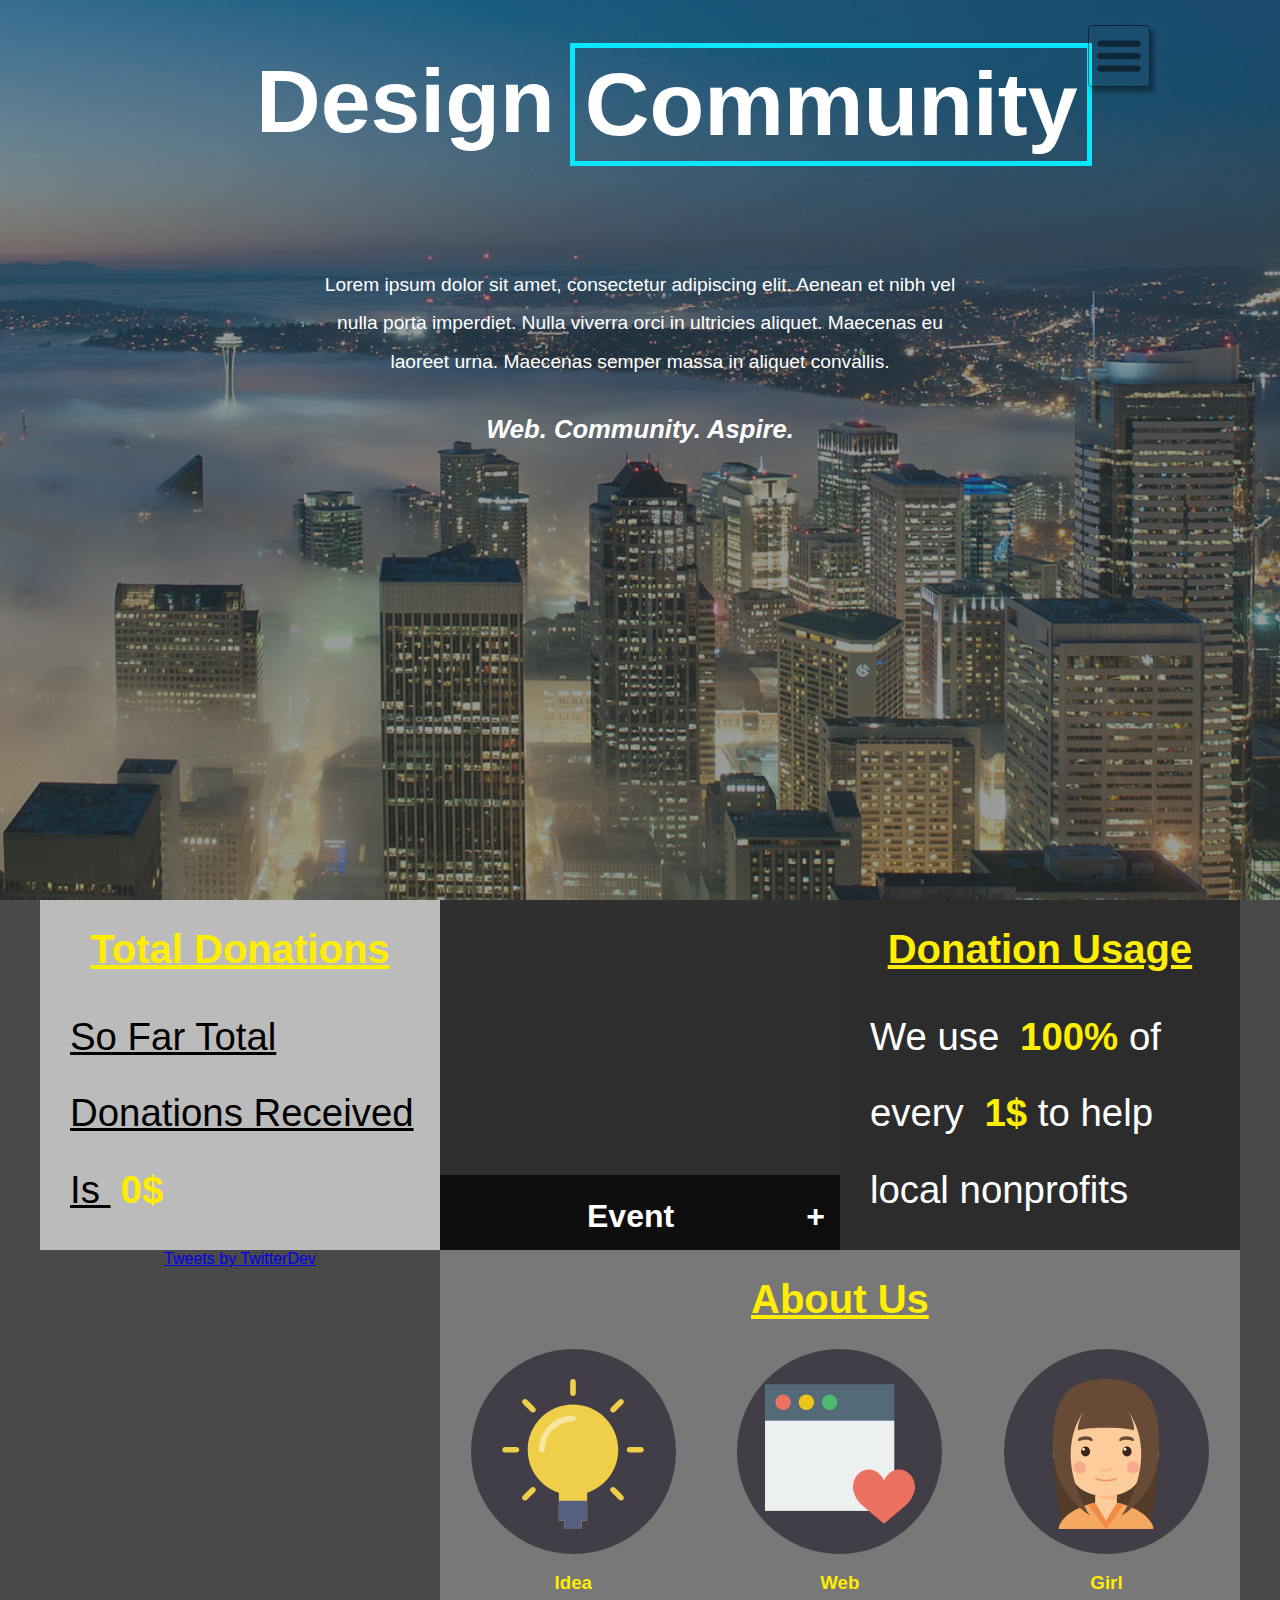
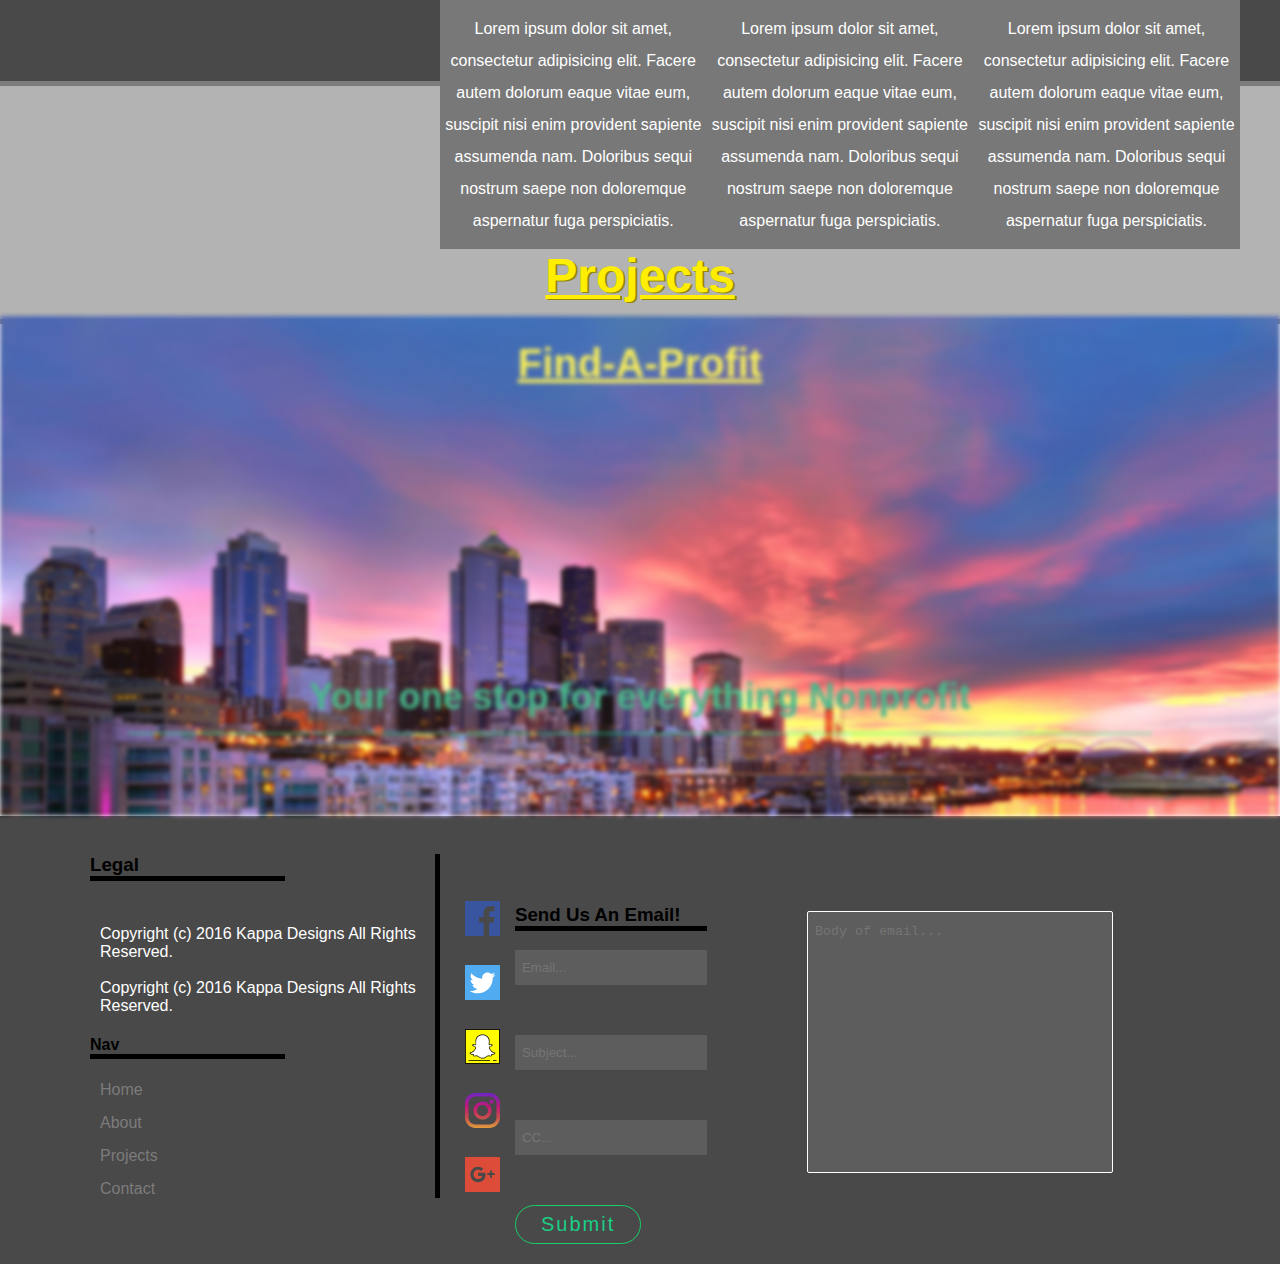
<file: index.html>
<!DOCTYPE html>
<html>
  <head>
    <meta charset="utf-8">
    <title>Kappa Designs</title>
    <link rel="stylesheet" href="Assets/Styles/CSS/main.css" media="screen" title="no title" charset="utf-8">
    <meta name="description" content="155 characters of message matching text with a call to action goes here"/>
    <meta property="og:title" content="Kappa Design's Home"/>
    <meta property="og:type" content="Website"/>
    <meta property=”og:image” content="http://www.cnn.com"/>
    <meta property=”og:url” content=”http://www.pgscommunity.com”/>
    <meta property=”og:description” content="meme"/>
    <meta name="viewport" content="width=device-width, initial-scale=1">
  </head>
  <body>

  <!-- TODO:  -->
  <!-- Center Changing Title -->
  <!-- fix icon size -->

    <!-- Header -->
    <section class="header" id="home">
      <li class="menu"><span class="menu-icon"><img src="Assets/Images/menu.svg" alt="Hamburger menu" /></span></li>
      <div class="jumbotron">
        <div class="opacity-overlay">
          <div class="title-container">
            <h1 class="title"><span class="title-text">Design</span><span class="updating-title">Community</span></h1>
          </div>
          <p class="kicker">Lorem ipsum dolor sit amet, consectetur adipiscing elit. Aenean et nibh vel nulla porta imperdiet. Nulla viverra orci in ultricies aliquet. Maecenas eu laoreet urna. Maecenas semper massa in aliquet convallis.</p>
          <h4 class="mission">Web. Community. Aspire.</h4>
        </div>
      </div>
    </section>

    <!-- About -->
    <section class="about" id="about">
      <div class="grid-container">
        <div class="row">
          <div id="total-donated" class="col-2">
            <h1>Total Donations</h1>
            <p class="donation-text">
              So Far Total Donations Received Is <span class="total-donated">0$</span>
            </p>
          </div>
          <div id="events" class="col-2">
            <!-- <h1>Events</h1> -->
            <div class="event-container">
              <div class="event-cover">
                <h1>Event<span class="expand">+</span></h1>
                <p>DANk</p>
              </div>
            </div>
          </div>
          <div id="donation-percentage" class="col-2">
            <h1>Donation Usage</h1>
            <p class="percentage-text">We use <span class="total-percent">100%</span> of every <span class="one-dollar">1$</span> to help local nonprofits</p>
          </div>
        </div>
        <div class="row">
          <div id="twitter-timeline" class="col-2">
            <p>
              <a class="twitter-timeline" data-height="610" data-link-color="#19CF86" href="https://twitter.com/TwitterDev">Tweets by TwitterDev</a> <script async src="//platform.twitter.com/widgets.js" charset="utf-8"></script>
            </p>
          </div>
          <div id="how-container" class="col-4">
            <h1 class="title">About Us</h1>
            <div id="how" class="col-2">
              <div class="logo-container">
                <img src="Assets/Images/idea.svg" alt="" class="logo">
                <div id="btn-1" class="more-container how">
                  <h1 class="more">More >>></h1>
                </div>
              </div>
              <div class="about-container">
                <h3>Idea</h3>
                <p class="about-text">Lorem ipsum dolor sit amet, consectetur adipisicing elit. Facere autem dolorum eaque vitae eum, suscipit nisi enim provident sapiente assumenda nam. Doloribus sequi nostrum saepe non doloremque aspernatur fuga perspiciatis.</p>
              </div>
            </div>
            <div id="how" class="col-2">
              <div class="logo-container">
                <img src="Assets/Images/browser.svg" alt="" class="logo">
                <div id="btn-2" class="more-container how">
                  <h1 class="more">More >>></h1>
                </div>
              </div>
              <div class="about-container">
                <h3>Web</h3>
                <p class="about-text">Lorem ipsum dolor sit amet, consectetur adipisicing elit. Facere autem dolorum eaque vitae eum, suscipit nisi enim provident sapiente assumenda nam. Doloribus sequi nostrum saepe non doloremque aspernatur fuga perspiciatis.</p>
              </div>
            </div>
            <div id="how" class="col-2">
              <div class="logo-container">
                <img src="Assets/Images/girl.svg" alt="" class="logo">
                <div id="btn-3" class="more-container how">
                  <h1 class="more">More >>></h1>
                </div>
              </div>
              <div class="about-container">
                <h3>Girl</h3>
                <p class="about-text">Lorem ipsum dolor sit amet, consectetur adipisicing elit. Facere autem dolorum eaque vitae eum, suscipit nisi enim provident sapiente assumenda nam. Doloribus sequi nostrum saepe non doloremque aspernatur fuga perspiciatis.</p>
              </div>
            </div>
          </div>
        </div>
      </div>
    </section>

    <!-- Projects -->
    <section class="projects" id="projects">
      <h1 class="project-title">Projects</h1>
      <div class="projects-carousel">
        <div class="slide" id="slide-1">
          <h1 class="slide-title">Find-A-Profit</h1>
          <p class="project-desc"><a href="">Your one stop for everything Nonprofit</a></p>
        </div>
        <div class="slide" id="slide-2">
          <h1 class="slide-title">myHub</h1>
          <p class="project-desc"><a href="">Control your website!</a></p>
        </div>
        <div class="slide" id="slide-3">
          <h1 class="slide-title">First Site</h1>
          <p class="project-desc"><a href="">Coming Soon!</a></p>
        </div>
      </div>
      <!-- <div class="carousel-controls">
        <div onclick="app.getSlider().prevSlide(); app.resetCarousel();" class="prev-container">
          <a class="prev"><</a>
        </div>
        <div onclick="app.getSlider().nextSlide(); app.resetCarousel();" class="next-container">
          <a class="next">></a>
        </div> -->
      </div>
    </section>

    <!-- Contact -->
    <section class="contact" id="contact">
      <div class="grid-container">
        <div class="row">
          <div class="col-2">
            <!-- Facebook -->
            <!-- Snapchat -->
            <!-- Twitter -->
            <!-- Insta -->
            <!-- Google -->
            <!-- Form Email -->
            <div class="contact-info">
              <h3 class="contact-title">Legal</h1>
              <span class="copyright">Copyright (c) 2016 Kappa Designs All Rights Reserved.</span>
              <br>
              <span class="legal">Copyright (c) 2016 Kappa Designs All Rights Reserved.</span>
              <h4 class="nav-title">Nav</h4>
              <ul class="nav">
                <li class="option" id="option-1"><a href="#home">Home</a></li>
                <li class="option" id="option-2"><a href="#about">About</a></li>
                <li class="option" id="option-3"><a href="#projects">Projects</a></li>
                <li class="option" id="option-4"><a href="#contact">Contact</a></li>
              </ul>
            </div>
          </div>
          <div class="col-4">
            <div class="media-container">
              <div class="media-fluid">
                <ul class="media-list">
                  <li class="media"><a href="https://www.facebook.com/"><img src="Assets/Images/facebook.svg" alt="" class="media-icon"></a></li>
                  <li class="media"><a href="http://www.twitter.com"><img src="Assets/Images/twitter.svg" alt="" class="media-icon"></a></li>
                  <li class="media"><a href="http://www.snapchat.com"><img src="Assets/Images/snapchat.svg" alt="" class="media-icon"></a></li>
                  <li class="media"><a href="http://www.instagram.com"><img src="Assets/Images/instagram.svg" alt="" class="media-icon"></a></li>
                  <li class="media"><a href="http://www.plus.google.com"><img src="Assets/Images/google-plus.svg" alt="" class="media-icon"></a></li>
                </ul>
              </div>
              <form action="javascript:sendMail()" method="post" enctype="text/plain" class="email">
                <div class="email-container">
                  <div class="email-header">
                    <h3>Send Us An Email!</h3>
                    <input type="text" name="name" placeholder="Email..." class="from">
                    <input type="text" name="subject" placeholder="Subject..." class="subject">
                    <input type="text" name="mailcc" placeholder="CC..." class="cc">
                  </div>
                  <div class="email-body">
                    <textarea placeholder="Body of email..." name="mailbody" id="emailbod" class="body"></textarea>
                  </div>
                </div>
                <button type="submit" name="button">Submit</button>
              </form>
            </div>
          </div>
        </div>
      </div>
    </section>

    <!-- Menu Module -->
    <div class="menu-overlay">
      <div class="menu-container animation-target-scale-down">
        <span class="menu-close">X</span>
        <ul class="menu">
          <li class="menu-item" id="menu-1"><a href="#home">Home</a></li>
          <li class="menu-item" id="menu-2"><a href="#about">About</a></li>
          <li class="menu-item" id="menu-3"><a href="#projects">Projects</a></li>
          <li class="menu-item" id="menu-4"><a href="#contact">Contact</a></li>
        </ul>
      </div>
    </div>

    <div class="modal-overlay">
      <div class="modal-container">
        <div class="modal-header">
          <h1 class="modal-title">Title</h1>
        </div>
        <div class="modal-body">
          <p class="modal-desc">desc</p>
        </div>
        <div class="modal-footer">
          <button class="modal-close">Close</button>
        </div>
      </div>
    </div>

    <script src="Assets/Scripts/JS/jquery.js" charset="utf-8"></script>
    <script src="Assets/Scripts/JS/main.js" charset="utf-8"></script>
    <script>!function(d,s,id){var js,fjs=d.getElementsByTagName(s)[0],p=/^http:/.test(d.location)?'http':'https';if(!d.getElementById(id)){js=d.createElement(s);js.id=id;js.src=p+"://platform.twitter.com/widgets.js";fjs.parentNode.insertBefore(js,fjs);}}(document,"script","twitter-wjs");</script>
  </body>
</html>
</file>
<file: Assets/Styles/CSS/main.css>
html, body {
  margin: 0;
  padding: 0;
  font-family: 'PT Sans', sans-serif;
  background-color: #494949; }

.animation-target-scale-up {
  -webkit-animation: animation-scale-up 1000ms linear both;
  animation: animation-scale-up 1000ms linear both; }

/* Generated with Bounce.js. Edit at http://goo.gl/UyKLXj */
@-webkit-keyframes animation-scale-up {
  0% {
    -webkit-transform: matrix3d(0.5, 0, 0, 0, 0, 0.5, 0, 0, 0, 0, 1, 0, 0, 0, 0, 1);
    transform: matrix3d(0.5, 0, 0, 0, 0, 0.5, 0, 0, 0, 0, 1, 0, 0, 0, 0, 1); }
  4.3% {
    -webkit-transform: matrix3d(0.86, 0, 0, 0, 0, 0.86, 0, 0, 0, 0, 1, 0, 0, 0, 0, 1);
    transform: matrix3d(0.86, 0, 0, 0, 0, 0.86, 0, 0, 0, 0, 1, 0, 0, 0, 0, 1); }
  8.61% {
    -webkit-transform: matrix3d(1.115, 0, 0, 0, 0, 1.115, 0, 0, 0, 0, 1, 0, 0, 0, 0, 1);
    transform: matrix3d(1.115, 0, 0, 0, 0, 1.115, 0, 0, 0, 0, 1, 0, 0, 0, 0, 1); }
  12.91% {
    -webkit-transform: matrix3d(1.237, 0, 0, 0, 0, 1.237, 0, 0, 0, 0, 1, 0, 0, 0, 0, 1);
    transform: matrix3d(1.237, 0, 0, 0, 0, 1.237, 0, 0, 0, 0, 1, 0, 0, 0, 0, 1); }
  17.22% {
    -webkit-transform: matrix3d(1.265, 0, 0, 0, 0, 1.265, 0, 0, 0, 0, 1, 0, 0, 0, 0, 1);
    transform: matrix3d(1.265, 0, 0, 0, 0, 1.265, 0, 0, 0, 0, 1, 0, 0, 0, 0, 1); }
  28.33% {
    -webkit-transform: matrix3d(1.214, 0, 0, 0, 0, 1.214, 0, 0, 0, 0, 1, 0, 0, 0, 0, 1);
    transform: matrix3d(1.214, 0, 0, 0, 0, 1.214, 0, 0, 0, 0, 1, 0, 0, 0, 0, 1); }
  39.44% {
    -webkit-transform: matrix3d(1.196, 0, 0, 0, 0, 1.196, 0, 0, 0, 0, 1, 0, 0, 0, 0, 1);
    transform: matrix3d(1.196, 0, 0, 0, 0, 1.196, 0, 0, 0, 0, 1, 0, 0, 0, 0, 1); }
  61.66% {
    -webkit-transform: matrix3d(1.2, 0, 0, 0, 0, 1.2, 0, 0, 0, 0, 1, 0, 0, 0, 0, 1);
    transform: matrix3d(1.2, 0, 0, 0, 0, 1.2, 0, 0, 0, 0, 1, 0, 0, 0, 0, 1); }
  83.98% {
    -webkit-transform: matrix3d(1.2, 0, 0, 0, 0, 1.2, 0, 0, 0, 0, 1, 0, 0, 0, 0, 1);
    transform: matrix3d(1.2, 0, 0, 0, 0, 1.2, 0, 0, 0, 0, 1, 0, 0, 0, 0, 1); }
  100% {
    -webkit-transform: matrix3d(1.2, 0, 0, 0, 0, 1.2, 0, 0, 0, 0, 1, 0, 0, 0, 0, 1);
    transform: matrix3d(1.2, 0, 0, 0, 0, 1.2, 0, 0, 0, 0, 1, 0, 0, 0, 0, 1); } }
@keyframes animation-scale-up {
  0% {
    -webkit-transform: matrix3d(0.5, 0, 0, 0, 0, 0.5, 0, 0, 0, 0, 1, 0, 0, 0, 0, 1);
    transform: matrix3d(0.5, 0, 0, 0, 0, 0.5, 0, 0, 0, 0, 1, 0, 0, 0, 0, 1); }
  4.3% {
    -webkit-transform: matrix3d(0.86, 0, 0, 0, 0, 0.86, 0, 0, 0, 0, 1, 0, 0, 0, 0, 1);
    transform: matrix3d(0.86, 0, 0, 0, 0, 0.86, 0, 0, 0, 0, 1, 0, 0, 0, 0, 1); }
  8.61% {
    -webkit-transform: matrix3d(1.115, 0, 0, 0, 0, 1.115, 0, 0, 0, 0, 1, 0, 0, 0, 0, 1);
    transform: matrix3d(1.115, 0, 0, 0, 0, 1.115, 0, 0, 0, 0, 1, 0, 0, 0, 0, 1); }
  12.91% {
    -webkit-transform: matrix3d(1.237, 0, 0, 0, 0, 1.237, 0, 0, 0, 0, 1, 0, 0, 0, 0, 1);
    transform: matrix3d(1.237, 0, 0, 0, 0, 1.237, 0, 0, 0, 0, 1, 0, 0, 0, 0, 1); }
  17.22% {
    -webkit-transform: matrix3d(1.265, 0, 0, 0, 0, 1.265, 0, 0, 0, 0, 1, 0, 0, 0, 0, 1);
    transform: matrix3d(1.265, 0, 0, 0, 0, 1.265, 0, 0, 0, 0, 1, 0, 0, 0, 0, 1); }
  28.33% {
    -webkit-transform: matrix3d(1.214, 0, 0, 0, 0, 1.214, 0, 0, 0, 0, 1, 0, 0, 0, 0, 1);
    transform: matrix3d(1.214, 0, 0, 0, 0, 1.214, 0, 0, 0, 0, 1, 0, 0, 0, 0, 1); }
  39.44% {
    -webkit-transform: matrix3d(1.196, 0, 0, 0, 0, 1.196, 0, 0, 0, 0, 1, 0, 0, 0, 0, 1);
    transform: matrix3d(1.196, 0, 0, 0, 0, 1.196, 0, 0, 0, 0, 1, 0, 0, 0, 0, 1); }
  61.66% {
    -webkit-transform: matrix3d(1.2, 0, 0, 0, 0, 1.2, 0, 0, 0, 0, 1, 0, 0, 0, 0, 1);
    transform: matrix3d(1.2, 0, 0, 0, 0, 1.2, 0, 0, 0, 0, 1, 0, 0, 0, 0, 1); }
  83.98% {
    -webkit-transform: matrix3d(1.2, 0, 0, 0, 0, 1.2, 0, 0, 0, 0, 1, 0, 0, 0, 0, 1);
    transform: matrix3d(1.2, 0, 0, 0, 0, 1.2, 0, 0, 0, 0, 1, 0, 0, 0, 0, 1); }
  100% {
    -webkit-transform: matrix3d(1.2, 0, 0, 0, 0, 1.2, 0, 0, 0, 0, 1, 0, 0, 0, 0, 1);
    transform: matrix3d(1.2, 0, 0, 0, 0, 1.2, 0, 0, 0, 0, 1, 0, 0, 0, 0, 1); } }
.animation-target-scale-down {
  -webkit-animation: animation-scale-down 1000ms linear both;
  animation: animation-scale-down 1000ms linear both; }

/* Generated with Bounce.js. Edit at http://goo.gl/FWGSeV */
@-webkit-keyframes animation-scale-down {
  0% {
    -webkit-transform: matrix3d(1.2, 0, 0, 0, 0, 1.2, 0, 0, 0, 0, 1, 0, 0, 0, 0, 1);
    transform: matrix3d(1.2, 0, 0, 0, 0, 1.2, 0, 0, 0, 0, 1, 0, 0, 0, 0, 1); }
  4.3% {
    -webkit-transform: matrix3d(0.84, 0, 0, 0, 0, 0.84, 0, 0, 0, 0, 1, 0, 0, 0, 0, 1);
    transform: matrix3d(0.84, 0, 0, 0, 0, 0.84, 0, 0, 0, 0, 1, 0, 0, 0, 0, 1); }
  8.61% {
    -webkit-transform: matrix3d(0.585, 0, 0, 0, 0, 0.585, 0, 0, 0, 0, 1, 0, 0, 0, 0, 1);
    transform: matrix3d(0.585, 0, 0, 0, 0, 0.585, 0, 0, 0, 0, 1, 0, 0, 0, 0, 1); }
  12.91% {
    -webkit-transform: matrix3d(0.463, 0, 0, 0, 0, 0.463, 0, 0, 0, 0, 1, 0, 0, 0, 0, 1);
    transform: matrix3d(0.463, 0, 0, 0, 0, 0.463, 0, 0, 0, 0, 1, 0, 0, 0, 0, 1); }
  17.22% {
    -webkit-transform: matrix3d(0.435, 0, 0, 0, 0, 0.435, 0, 0, 0, 0, 1, 0, 0, 0, 0, 1);
    transform: matrix3d(0.435, 0, 0, 0, 0, 0.435, 0, 0, 0, 0, 1, 0, 0, 0, 0, 1); }
  28.33% {
    -webkit-transform: matrix3d(0.486, 0, 0, 0, 0, 0.486, 0, 0, 0, 0, 1, 0, 0, 0, 0, 1);
    transform: matrix3d(0.486, 0, 0, 0, 0, 0.486, 0, 0, 0, 0, 1, 0, 0, 0, 0, 1); }
  39.44% {
    -webkit-transform: matrix3d(0.504, 0, 0, 0, 0, 0.504, 0, 0, 0, 0, 1, 0, 0, 0, 0, 1);
    transform: matrix3d(0.504, 0, 0, 0, 0, 0.504, 0, 0, 0, 0, 1, 0, 0, 0, 0, 1); }
  61.66% {
    -webkit-transform: matrix3d(0.5, 0, 0, 0, 0, 0.5, 0, 0, 0, 0, 1, 0, 0, 0, 0, 1);
    transform: matrix3d(0.5, 0, 0, 0, 0, 0.5, 0, 0, 0, 0, 1, 0, 0, 0, 0, 1); }
  83.98% {
    -webkit-transform: matrix3d(0.5, 0, 0, 0, 0, 0.5, 0, 0, 0, 0, 1, 0, 0, 0, 0, 1);
    transform: matrix3d(0.5, 0, 0, 0, 0, 0.5, 0, 0, 0, 0, 1, 0, 0, 0, 0, 1); }
  100% {
    -webkit-transform: matrix3d(0.5, 0, 0, 0, 0, 0.5, 0, 0, 0, 0, 1, 0, 0, 0, 0, 1);
    transform: matrix3d(0.5, 0, 0, 0, 0, 0.5, 0, 0, 0, 0, 1, 0, 0, 0, 0, 1); } }
@keyframes animation-scale-down {
  0% {
    -webkit-transform: matrix3d(1.2, 0, 0, 0, 0, 1.2, 0, 0, 0, 0, 1, 0, 0, 0, 0, 1);
    transform: matrix3d(1.2, 0, 0, 0, 0, 1.2, 0, 0, 0, 0, 1, 0, 0, 0, 0, 1); }
  4.3% {
    -webkit-transform: matrix3d(0.84, 0, 0, 0, 0, 0.84, 0, 0, 0, 0, 1, 0, 0, 0, 0, 1);
    transform: matrix3d(0.84, 0, 0, 0, 0, 0.84, 0, 0, 0, 0, 1, 0, 0, 0, 0, 1); }
  8.61% {
    -webkit-transform: matrix3d(0.585, 0, 0, 0, 0, 0.585, 0, 0, 0, 0, 1, 0, 0, 0, 0, 1);
    transform: matrix3d(0.585, 0, 0, 0, 0, 0.585, 0, 0, 0, 0, 1, 0, 0, 0, 0, 1); }
  12.91% {
    -webkit-transform: matrix3d(0.463, 0, 0, 0, 0, 0.463, 0, 0, 0, 0, 1, 0, 0, 0, 0, 1);
    transform: matrix3d(0.463, 0, 0, 0, 0, 0.463, 0, 0, 0, 0, 1, 0, 0, 0, 0, 1); }
  17.22% {
    -webkit-transform: matrix3d(0.435, 0, 0, 0, 0, 0.435, 0, 0, 0, 0, 1, 0, 0, 0, 0, 1);
    transform: matrix3d(0.435, 0, 0, 0, 0, 0.435, 0, 0, 0, 0, 1, 0, 0, 0, 0, 1); }
  28.33% {
    -webkit-transform: matrix3d(0.486, 0, 0, 0, 0, 0.486, 0, 0, 0, 0, 1, 0, 0, 0, 0, 1);
    transform: matrix3d(0.486, 0, 0, 0, 0, 0.486, 0, 0, 0, 0, 1, 0, 0, 0, 0, 1); }
  39.44% {
    -webkit-transform: matrix3d(0.504, 0, 0, 0, 0, 0.504, 0, 0, 0, 0, 1, 0, 0, 0, 0, 1);
    transform: matrix3d(0.504, 0, 0, 0, 0, 0.504, 0, 0, 0, 0, 1, 0, 0, 0, 0, 1); }
  61.66% {
    -webkit-transform: matrix3d(0.5, 0, 0, 0, 0, 0.5, 0, 0, 0, 0, 1, 0, 0, 0, 0, 1);
    transform: matrix3d(0.5, 0, 0, 0, 0, 0.5, 0, 0, 0, 0, 1, 0, 0, 0, 0, 1); }
  83.98% {
    -webkit-transform: matrix3d(0.5, 0, 0, 0, 0, 0.5, 0, 0, 0, 0, 1, 0, 0, 0, 0, 1);
    transform: matrix3d(0.5, 0, 0, 0, 0, 0.5, 0, 0, 0, 0, 1, 0, 0, 0, 0, 1); }
  100% {
    -webkit-transform: matrix3d(0.5, 0, 0, 0, 0, 0.5, 0, 0, 0, 0, 1, 0, 0, 0, 0, 1);
    transform: matrix3d(0.5, 0, 0, 0, 0, 0.5, 0, 0, 0, 0, 1, 0, 0, 0, 0, 1); } }
.header {
  width: 100%; }
  .header .menu {
    list-style: none;
    width: 50%; }
    .header .menu .menu-icon {
      opacity: 0.5;
      left: 85%;
      position: fixed;
      z-index: 420666;
      padding: 5px;
      border: 1px solid black;
      width: 50px;
      height: 50px;
      -webkit-box-shadow: 4px 5px 5px 0px rgba(0, 0, 0, 0.75);
      -moz-box-shadow: 4px 5px 5px 0px rgba(0, 0, 0, 0.75);
      box-shadow: 4px 5px 5px 0px rgba(0, 0, 0, 0.75);
      margin-top: 25px;
      border-radius: 4px; }
      .header .menu .menu-icon:hover {
        transition: background-color 0.5s ease-in-out, transform 0.5s ease-in-out, color 0.5s ease-in-out, opacity 0.5s ease-in-out;
        opacity: 1;
        background-color: #1cf09b;
        transform: scale(1.05);
        cursor: pointer; }
      .header .menu .menu-icon img {
        width: 50px;
        height: 50px; }
      @media all and (max-width: 480px) {
        .header .menu .menu-icon {
          display: none; } }
  .header .jumbotron {
    height: 550px;
    width: 100%;
    background-image: url("../../Images/bg.png");
    background-repeat: no-repeat;
    background-attachment: fixed;
    background-position: center;
    background-size: cover; }
    .header .jumbotron .opacity-overlay {
      width: inherit;
      height: inherit;
      background-color: rgba(51, 60, 56, 0.5); }
      .header .jumbotron .opacity-overlay .title-container {
        margin: 0 auto;
        width: 60%; }
        .header .jumbotron .opacity-overlay .title-container .title {
          display: flex;
          padding-top: 50px;
          color: white;
          margin: 0; }
          @media all and (max-width: 500px) {
            .header .jumbotron .opacity-overlay .title-container .title {
              font-size: 20px; } }
          @media all and (min-width: 501px) {
            .header .jumbotron .opacity-overlay .title-container .title {
              font-size: 7vw; } }
          .header .jumbotron .opacity-overlay .title-container .title .updating-title {
            margin-top: -7px;
            margin-left: 15px;
            text-align: center;
            display: inline-block;
            width: auto;
            border: 5px solid #06e6fc;
            padding: 5px 10px; }
      .header .jumbotron .opacity-overlay .kicker {
        display: block;
        margin: 100px auto 25px;
        line-height: 2.0;
        font-weight: 100;
        color: white;
        text-align: center;
        width: 50%;
        height: auto; }
        @media all and (max-width: 500px) {
          .header .jumbotron .opacity-overlay .kicker {
            font-size: 12px; } }
        @media all and (min-width: 501px) {
          .header .jumbotron .opacity-overlay .kicker {
            font-size: 1.5vw; } }
      .header .jumbotron .opacity-overlay .mission {
        font-style: oblique;
        color: white;
        text-align: center; }
        @media all and (max-width: 481px) {
          .header .jumbotron .opacity-overlay .mission {
            font-size: 16px; } }
        @media all and (min-width: 482px) {
          .header .jumbotron .opacity-overlay .mission {
            font-size: 2vw; } }

.about .grid-container {
  width: 100%;
  max-width: 1200px;
  margin: 0 auto; }
  .about .grid-container .row:before, .about .grid-container .row:after {
    content: "";
    display: table;
    clear: both; }
  .about .grid-container .row [class*='col-'] {
    float: left;
    min-height: 1px;
    width: 16.66%; }
    .about .grid-container .row [class*='col-'] p {
      padding: 0;
      margin: 0;
      text-align: center;
      color: white; }
  .about .grid-container .row .col-1 {
    width: 16.66%; }
  .about .grid-container .row .col-2 {
    width: 33.33%; }
  .about .grid-container .row .col-3 {
    width: 50%; }
  .about .grid-container .row .col-4 {
    width: 66.664%; }
  .about .grid-container .row .col-5 {
    width: 83.33%; }
  .about .grid-container .row .col-6 {
    width: 100%; }
  @media all and (max-width: 950px) {
    .about .grid-container .row .col-1 {
      width: 33.33%; }
    .about .grid-container .row .col-2 {
      width: 33.33%; }
    .about .grid-container .row .col-3 {
      width: 83.33%; }
    .about .grid-container .row .col-4 {
      width: 100%; }
    .about .grid-container .row .col-5 {
      width: 100%; }
    .about .grid-container .row .col-6 {
      width: 100%; }
    .about .grid-container .row .row .col-2:last-of-type {
      width: 100%; }
    .about .grid-container .row .row .col-5 ~ .col-1 {
      width: 100%; }
    .about .grid-container .row #twitter-timeline {
      display: none; } }
  @media all and (max-width: 650px) {
    .about .grid-container .row .col-1 {
      width: 50%; }
    .about .grid-container .row .col-2 {
      width: 100%; }
    .about .grid-container .row .col-3 {
      width: 100%; }
    .about .grid-container .row .col-4 {
      width: 100%; }
    .about .grid-container .row .col-5 {
      width: 100%; }
    .about .grid-container .row .col-6 {
      width: 100%; } }
  @media all and (max-width: 650px) {
    .about .grid-container .row #twitter-timeline {
      display: none; } }
  .about .grid-container .row #total-donated {
    height: 350px;
    background-color: #bbbbbb; }
    .about .grid-container .row #total-donated h1 {
      font-size: 40px;
      text-align: center;
      text-decoration: underline;
      color: #ffee01; }
    .about .grid-container .row #total-donated .donation-text {
      text-decoration: underline;
      text-align: left;
      margin-left: 30px;
      line-height: 2.0;
      background-color: inherit;
      color: black; }
      @media all and (max-width: 650px) {
        .about .grid-container .row #total-donated .donation-text {
          font-size: 28px; } }
      @media all and (min-width: 651px) {
        .about .grid-container .row #total-donated .donation-text {
          font-size: 3vw; } }
      .about .grid-container .row #total-donated .donation-text span {
        margin-left: 10px;
        font-weight: 800;
        display: inline-block;
        color: #ffee01; }
  .about .grid-container .row #events {
    background-color: #303030;
    background-image: url("https://s-media-cache-ak0.pinimg.com/564x/f1/4e/16/f14e1605521c8b37db3dc7e290bb51a4.jpg");
    height: 350px; }
    .about .grid-container .row #events h1 {
      margin-left: 15px;
      text-align: center;
      color: white; }
      .about .grid-container .row #events h1 .expand {
        float: right;
        margin-right: 15px; }
    .about .grid-container .row #events .event-container .event-cover {
      margin-top: 275px;
      padding-top: 2px;
      height: 75px;
      background-color: rgba(0, 0, 0, 0.7); }
      .about .grid-container .row #events .event-container .event-cover p {
        display: none;
        text-align: left;
        margin-left: 25px;
        background-color: transparent; }
      .about .grid-container .row #events .event-container .event-cover:hover {
        transition: margin-top 1s ease-in-out, height 1s ease-in-out;
        margin-top: 0px;
        height: 350px;
        cursor: pointer; }
        .about .grid-container .row #events .event-container .event-cover:hover p {
          transition: display 1s ease-in-out;
          display: inline-block; }
  .about .grid-container .row #donation-percentage {
    height: 350px;
    background-color: #2c2c2c; }
    .about .grid-container .row #donation-percentage h1 {
      font-size: 40px;
      text-align: center;
      text-decoration: underline;
      color: #ffee01; }
    .about .grid-container .row #donation-percentage p {
      text-align: left;
      margin-left: 30px;
      line-height: 2.0;
      background-color: inherit;
      color: white; }
      @media all and (max-width: 650px) {
        .about .grid-container .row #donation-percentage p {
          font-size: 28px; } }
      @media all and (min-width: 651px) {
        .about .grid-container .row #donation-percentage p {
          font-size: 3vw; } }
      .about .grid-container .row #donation-percentage p span {
        margin-left: 10px;
        font-weight: 800;
        display: inline-block;
        color: #ffee01; }
  .about .grid-container .row #how-container {
    background-color: #787878;
    margin: 0 auto; }
    .about .grid-container .row #how-container h1 {
      font-size: 40px;
      text-align: center;
      text-decoration: underline;
      color: #ffee01; }
    .about .grid-container .row #how-container .col-2 {
      display: block;
      margin: 0 auto;
      height: 500px; }
      .about .grid-container .row #how-container .col-2 .logo-container {
        z-index: 1;
        margin: 0 auto;
        width: 205px;
        height: 205px;
        background-color: #423e47;
        border-radius: 100%; }
        .about .grid-container .row #how-container .col-2 .logo-container img {
          padding-top: 30px;
          display: block;
          margin: 0 auto;
          height: 150px;
          width: 150px; }
        .about .grid-container .row #how-container .col-2 .logo-container:hover {
          cursor: pointer; }
          .about .grid-container .row #how-container .col-2 .logo-container:hover .more-container {
            transition: margin-left 0.75s ease-in-out, z-index 0.15s ease-in-out;
            margin-left: 15px;
            z-index: 1; }
        .about .grid-container .row #how-container .col-2 .logo-container .more-container {
          z-index: -100;
          display: block;
          width: 175px;
          height: 175px;
          border-radius: 100%;
          position: absolute;
          background-color: rgba(28, 240, 155, 0.83);
          margin-top: -165px;
          margin-left: -5000px;
          overflow: hidden; }
          .about .grid-container .row #how-container .col-2 .logo-container .more-container h1 {
            margin-top: 65px;
            font-size: 26px;
            color: white; }
      @media all and (max-width: 650px) {
        .about .grid-container .row #how-container .col-2 .about-container {
          display: none; } }
      .about .grid-container .row #how-container .col-2 h3 {
        text-align: center;
        color: #ffee01; }
      .about .grid-container .row #how-container .col-2 .about-container .about-text {
        line-height: 2.0; }
    @media all and (max-width: 650px) {
      .about .grid-container .row #how-container .col-2 {
        display: block;
        margin: 0 auto;
        height: 250px; }
      .about .grid-container .row #how-container #how-2, .about .grid-container .row #how-container #how-3 {
        display: none; } }

.projects {
  height: auto;
  width: 100%;
  background: white;
  margin-top: -200px; }
  .projects .project-title {
    font-size: 48px;
    text-rendering: geometricPrecision;
    text-decoration: underline;
    color: #ffee01;
    text-align: center;
    background-color: #b3b3b3;
    border-top: 5px solid #7c7c7c;
    border-bottom: 5px solid #7c7c7c;
    padding-bottom: 15px;
    text-shadow: 2px 1px #918803; }
    .projects .project-title:hover {
      cursor: default; }
  .projects .projects-carousel {
    width: 100%;
    height: 500px; }
    .projects .projects-carousel #slide-1 {
      color: black;
      background-image: url("../../Images/myhub.jpg"); }
    .projects .projects-carousel #slide-2 {
      color: black;
      background-image: url("../../Images/admin-panel.png"); }
    .projects .projects-carousel #slide-3 {
      color: black;
      background-image: url("../../Images/first-site.png"); }
    .projects .projects-carousel .slide {
      display: none;
      margin-top: -40px;
      height: 500px;
      background-color: #dedede;
      width: 100%;
      background-size: cover;
      -webkit-filter: blur(2px);
      filter: blur(2px); }
      .projects .projects-carousel .slide:hover, .projects .projects-carousel .slide:focus {
        transition: filter 0.75s ease-in-out;
        -webkit-filter: blur(0px);
        filter: blur(0px); }
      .projects .projects-carousel .slide .slide-title {
        padding-bottom: 25px;
        color: #f5eb5c;
        text-decoration: underline;
        text-align: center;
        font-size: 40px;
        margin: 0;
        padding-top: 25px; }
      .projects .projects-carousel .slide .project-logo {
        width: 500px;
        border: 1px solid black;
        display: block;
        margin: 15px auto;
        height: 250px; }
      .projects .projects-carousel .slide .project-desc {
        color: #48b98c;
        padding-top: 50px;
        margin: 200px 10%;
        line-height: 2;
        font-size: 36px;
        text-align: center;
        border-bottom: none;
        font-weight: 800;
        border-bottom: 1px solid #1cf09b; }
        .projects .projects-carousel .slide .project-desc:hover {
          transition: border 0.12s ease-in-out, transform 0.12s ease-in-out;
          cursor: pointer;
          border-bottom: 5px solid #1cf09b;
          transform: scale(1.1); }
        .projects .projects-carousel .slide .project-desc a {
          text-decoration: none;
          color: inherit; }
  .projects .next-container {
    height: 500px;
    width: 75px;
    position: absolute;
    margin-top: -500px;
    left: 94.15%; }
    .projects .next-container .next {
      margin-top: 200px;
      margin-left: 50%;
      position: absolute;
      color: black;
      text-decoration: none;
      font-size: 72px;
      z-index: 1;
      left: -20%; }
    .projects .next-container:hover {
      transition: 0.5s background-color ease-in-out;
      background-color: rgba(28, 240, 155, 0.61);
      cursor: pointer; }
  .projects .prev-container {
    width: 75px;
    height: 500px;
    position: absolute;
    margin-top: -500px;
    float: left; }
    .projects .prev-container .prev {
      margin-top: 200px;
      left: 20%;
      float: left;
      position: absolute;
      color: black;
      text-decoration: none;
      font-size: 72px;
      z-index: 1; }
    .projects .prev-container:hover {
      transition: 0.1s background-color ease-in-out;
      background-color: rgba(28, 240, 155, 0.61);
      cursor: pointer; }

.contact {
  padding: 20px 0; }
  .contact .grid-container {
    width: 100%;
    max-width: 1200px;
    margin: 0 auto; }
    .contact .grid-container .row:before, .contact .grid-container .row:after {
      content: "";
      display: table;
      clear: both; }
    .contact .grid-container .row [class*='col-'] {
      float: left;
      min-height: 1px;
      width: 16.66%; }
      .contact .grid-container .row [class*='col-'] p {
        padding: 0;
        margin: 0;
        text-align: center;
        color: white; }
    .contact .grid-container .row .col-1 {
      width: 16.66%; }
    .contact .grid-container .row .col-2 {
      width: 33.33%; }
    .contact .grid-container .row .col-3 {
      width: 50%; }
    .contact .grid-container .row .col-4 {
      width: 66.664%; }
    .contact .grid-container .row .col-5 {
      width: 83.33%; }
    .contact .grid-container .row .col-6 {
      width: 100%; }
    @media all and (max-width: 945px) {
      .contact .grid-container .row .col-1 {
        width: 33.33%; }
      .contact .grid-container .row .col-2 {
        width: 96%; }
      .contact .grid-container .row .col-3 {
        width: 83.33%; }
      .contact .grid-container .row .col-4 {
        width: 100%; }
      .contact .grid-container .row .col-5 {
        width: 100%; }
      .contact .grid-container .row .col-6 {
        width: 100%; }
      .contact .grid-container .row .row .col-2:last-of-type {
        width: 100%; }
      .contact .grid-container .row .row .col-5 ~ .col-1 {
        width: 100%; } }
    @media all and (max-width: 650px) {
      .contact .grid-container .row .col-1 {
        width: 50%; }
      .contact .grid-container .row .col-2 {
        width: 100%; }
      .contact .grid-container .row .col-3 {
        width: 100%; }
      .contact .grid-container .row .col-4 {
        width: 100%; }
      .contact .grid-container .row .col-5 {
        width: 100%; }
      .contact .grid-container .row .col-6 {
        width: 100%; } }
  @media all and (min-width: 946px) {
    .contact .contact-info {
      border-right: 5px solid black; }
    .contact .media-container .media-fluid {
      width: auto;
      margin: 0 25px; } }
  @media all and (max-width: 945px) {
    .contact .email {
      display: none; }
    .contact .contact-info {
      margin-left: 2%;
      padding: 0 2%;
      border-bottom: 5px solid black; }
    .contact .media-container .media-fluid {
      width: auto;
      display: block;
      margin: 0 auto; }
      .contact .media-container .media-fluid .media-list {
        display: flex; }
        .contact .media-container .media-fluid .media-list .media {
          margin-left: 25px; } }
  .contact .contact-info .contact-title {
    margin-left: 50px;
    margin-right: 150px;
    border-bottom: 5px solid black; }
  .contact .contact-info .copyright {
    padding-top: 25px;
    display: block;
    padding-left: 60px;
    color: white; }
  .contact .contact-info .legal {
    display: block;
    padding-left: 60px;
    color: white; }
  .contact .contact-info .nav-title {
    margin-left: 50px;
    margin-right: 150px;
    border-bottom: 5px solid black; }
  .contact .contact-info .nav {
    list-style: none;
    padding-left: 60px; }
    .contact .contact-info .nav .option {
      margin-bottom: 15px; }
      .contact .contact-info .nav .option a {
        color: rgba(143, 141, 141, 0.75);
        text-decoration: none; }
        .contact .contact-info .nav .option a:hover {
          transition: 0.25s color ease-in-out;
          color: white;
          cursor: pointer; }
  .contact .media-container {
    display: flex; }
    @media all and (min-width: 820px) {
      .contact .media-container .media-fluid {
        padding-right: 25px; } }
    @media all and (max-width: 819px) {
      .contact .media-container .media-fluid {
        margin-left: 30%; } }
    @media all and (max-width: 760px) {
      .contact .media-container .media-fluid {
        margin-left: 20%; } }
    @media all and (max-width: 480px) {
      .contact .media-container .media-fluid {
        margin-left: 5%; } }
    @media all and (max-width: 260px) {
      .contact .media-container .media-fluid {
        margin-left: 25px; } }
    .contact .media-container .media-fluid .media-list {
      width: 0;
      list-style: none;
      padding: 0;
      margin-top: 65px; }
      .contact .media-container .media-fluid .media-list .media {
        margin-bottom: 25px; }
        @media all and (max-width: 260px) {
          .contact .media-container .media-fluid .media-list .media {
            margin-left: 15px; } }
        .contact .media-container .media-fluid .media-list .media img {
          width: 35px;
          height: 35px;
          cursor: pointer; }
          .contact .media-container .media-fluid .media-list .media img:hover {
            border: 2px solid #19CF86; }
          @media all and (max-width: 260px) {
            .contact .media-container .media-fluid .media-list .media img {
              width: 25px;
              height: 25px; } }
    .contact .media-container .email .email-container {
      display: flex; }
      .contact .media-container .email .email-container .email-header {
        width: 40%;
        display: flex;
        flex-direction: column;
        margin-top: 50px; }
        .contact .media-container .email .email-container .email-header h3 {
          border-bottom: 5px solid black; }
        .contact .media-container .email .email-container .email-header input {
          border-radius: 1px;
          margin-bottom: 50px;
          border: none;
          padding: 10px 7px;
          background-color: #5e5d5d;
          color: white; }
          .contact .media-container .email .email-container .email-header input:hover {
            border-bottom: 1px solid black; }
          .contact .media-container .email .email-container .email-header input:focus {
            transition: 0.15s border ease-in-out;
            border-bottom: 5px solid #19CF86;
            outline: none; }
      .contact .media-container .email .email-container .email-body textarea {
        border-radius: 2px;
        resize: none;
        padding: 10px 7px;
        line-height: 1.5;
        color: white;
        background-color: #5e5d5d;
        margin-top: 75px;
        margin-left: 100px;
        width: 100%;
        height: 65%;
        border: 1px solid white; }
        .contact .media-container .email .email-container .email-body textarea:hover {
          border: 1px solid #19CF86; }
        .contact .media-container .email .email-container .email-body textarea:focus {
          transition: 0.15s border ease-in-out;
          border: 5px solid #19CF86;
          outline: none; }
    .contact .media-container .email button {
      border: 1px solid #19CF68;
      color: #19CF86;
      background-color: #494949;
      padding: 7px 25px;
      border-radius: 50px;
      outline: none;
      font-size: 20px;
      letter-spacing: 2px; }
      .contact .media-container .email button:hover {
        transition: 0.25s background-color ease-in-out, 0.25s color ease-in-out;
        background-color: #19CF86;
        color: white;
        cursor: pointer; }

.menu-overlay {
  display: none;
  width: 100%;
  height: 100%;
  position: fixed;
  z-index: 100;
  top: 0;
  left: 0; }
  .menu-overlay .menu-container {
    display: block;
    position: fixed;
    text-align: center;
    background-color: rgba(0, 0, 0, 0.75);
    width: 96%;
    height: 95%;
    margin: 2% auto;
    left: 2%; }
    .menu-overlay .menu-container .menu-close {
      z-index: 2;
      border: 2px solid #19CF86;
      padding: 0 15px;
      border-radius: 100px;
      font-size: 48px;
      color: #19CF86;
      margin: 25px;
      position: absolute;
      top: 20%;
      left: 60%; }
      .menu-overlay .menu-container .menu-close:hover {
        color: white;
        cursor: pointer;
        transition: border 0.25s ease-in-out, color 0.25s ease-in-out;
        border: 2px solid white; }
    .menu-overlay .menu-container .menu {
      margin-top: 15%;
      padding: 0;
      list-style: none; }
      .menu-overlay .menu-container .menu .menu-item {
        color: #19CF86;
        font-size: 36px;
        padding-top: 25px; }
        .menu-overlay .menu-container .menu .menu-item:hover {
          transition: transform 0.5s ease-in-out;
          transform: scale(1.05);
          color: white; }
        .menu-overlay .menu-container .menu .menu-item a {
          color: inherit;
          text-decoration: none; }

.modal-overlay {
  z-index: 3;
  width: 100%;
  height: 100%;
  top: 0;
  left: 0;
  position: fixed;
  display: none; }
  .modal-overlay .modal-container {
    -webkit-box-shadow: 0px 15px 5px 10px rgba(0, 0, 0, 0.75);
    -moz-box-shadow: 0px 15px 5px 10px rgba(0, 0, 0, 0.75);
    box-shadow: 0px 15px 5px 10px rgba(0, 0, 0, 0.75);
    width: 0;
    height: 60%;
    background-color: #777777;
    margin: 10% auto; }
    .modal-overlay .modal-container .modal-header {
      background-color: #969696;
      width: 99.9%;
      height: 14.9%; }
      .modal-overlay .modal-container .modal-header .modal-title {
        margin: 0;
        padding: 0;
        margin-left: 50px;
        margin-top: 10px; }
    .modal-overlay .modal-container .modal-body {
      width: 99.9%;
      height: 70%; }
      .modal-overlay .modal-container .modal-body .modal-desc {
        overflow-y: scroll;
        margin-left: 50px;
        word-wrap: normal;
        line-height: 2.0;
        max-height: 90%; }
    .modal-overlay .modal-container .modal-footer {
      background-color: #969696;
      width: 99.9%;
      height: 14.5%; }
      .modal-overlay .modal-container .modal-footer .modal-close {
        background-color: #dd2727;
        border: none;
        border-bottom: 5px solid #9d3535;
        padding: 4px 10px;
        float: right;
        font-size: 18px;
        margin: 12px 25px;
        border-radius: 5px; }
        .modal-overlay .modal-container .modal-footer .modal-close:hover {
          transition: border-bottom 0.25s ease-in;
          border-bottom: 0px solid #9d3535;
          cursor: pointer; }
        .modal-overlay .modal-container .modal-footer .modal-close:focus {
          outline: none; }

/*# sourceMappingURL=main.css.map */
</file>
